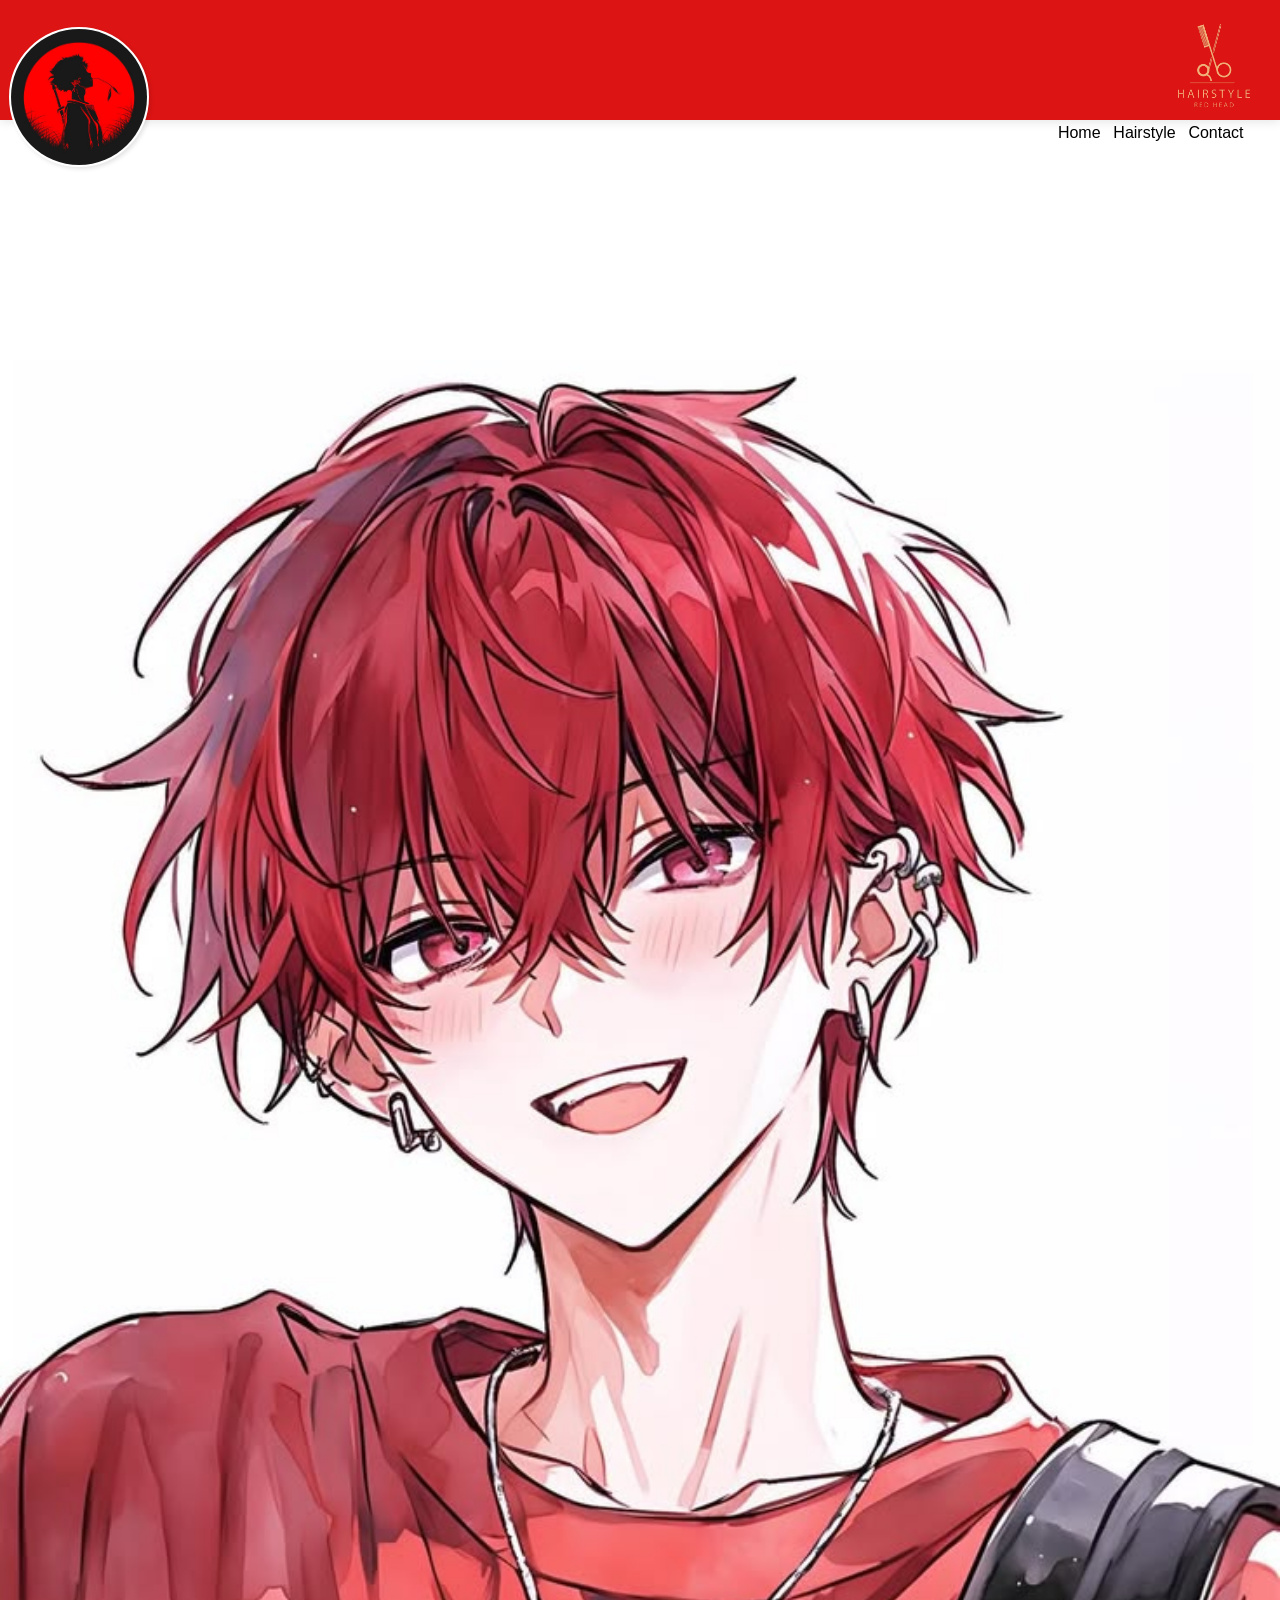
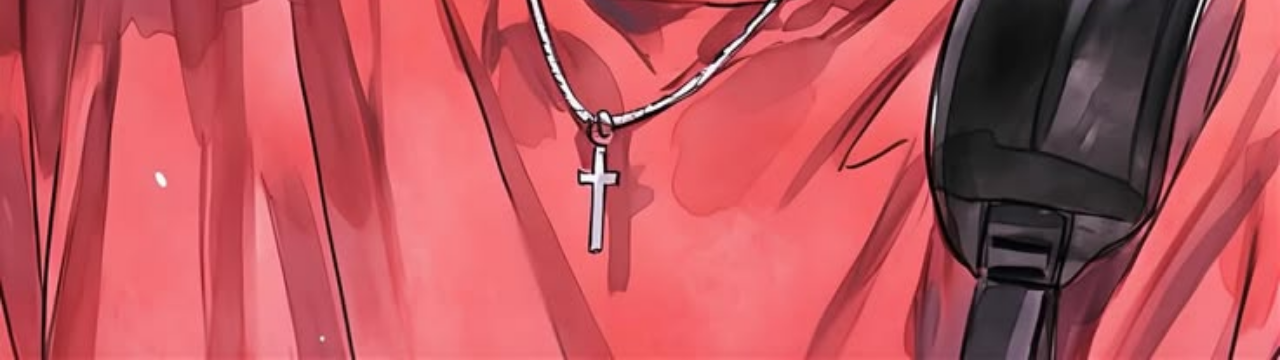
<file: index.html>
<!DOCTYPE html>
<html>

<head>
  <meta charset="UTF-8">
  <meta name="viewport" content="width=device-width, initial-scale=1">
  <link rel="stylesheet" href="style.css">
  <title></title>
  <link rel="stylesheet" href="https://cdnjs.cloudflare.com/ajax/libs/font-awesome/4.7.0/css/font-awesome.min.css">
</head>

<body>
<section class="main">
  <header class="navbar">
    <div class="logoone">
      <img src="logo1.png" alt="none">
    </div>
    <div class="logo">
      <img src="logo.jpg" alt="Brand Logo">
    </div>
  </header>
  
  <div id="nav">
    <div class="nav-links">
      <ul>
        <li><a href="index.html">Home</a></li>
        <li><a href="hairstyle.html">Hairstyle</a></li>
        <li><a href="contact.html">Contact</a></li>
      </ul>
    </div>
  </div>
  </section>

  <div id="random">
    
  </div>
  <section class="homepageimg">
  <div class="homepage"><img src="5.jpg" alt=""></div>
  </section>
  

  
  <div class="footer">
    <h1 class="f1">Our link</h1>
    <h3 class="f1">Advertise&nbsp; •&nbsp;Support&nbsp;•&nbsp;Our Company&nbsp;•&nbsp;Contact</h3>
    <div class="footer-app">
      <div><i class="fa fa-instagram"></i></div>
      <div><i class="fa fa-twitter"></i></div>
      <div><i class="fa fa-google"></i></div>
      <div><i class="fa fa-whatsapp"></i></div>
    </div>
  </div>
  
</body>

</html>
</file>
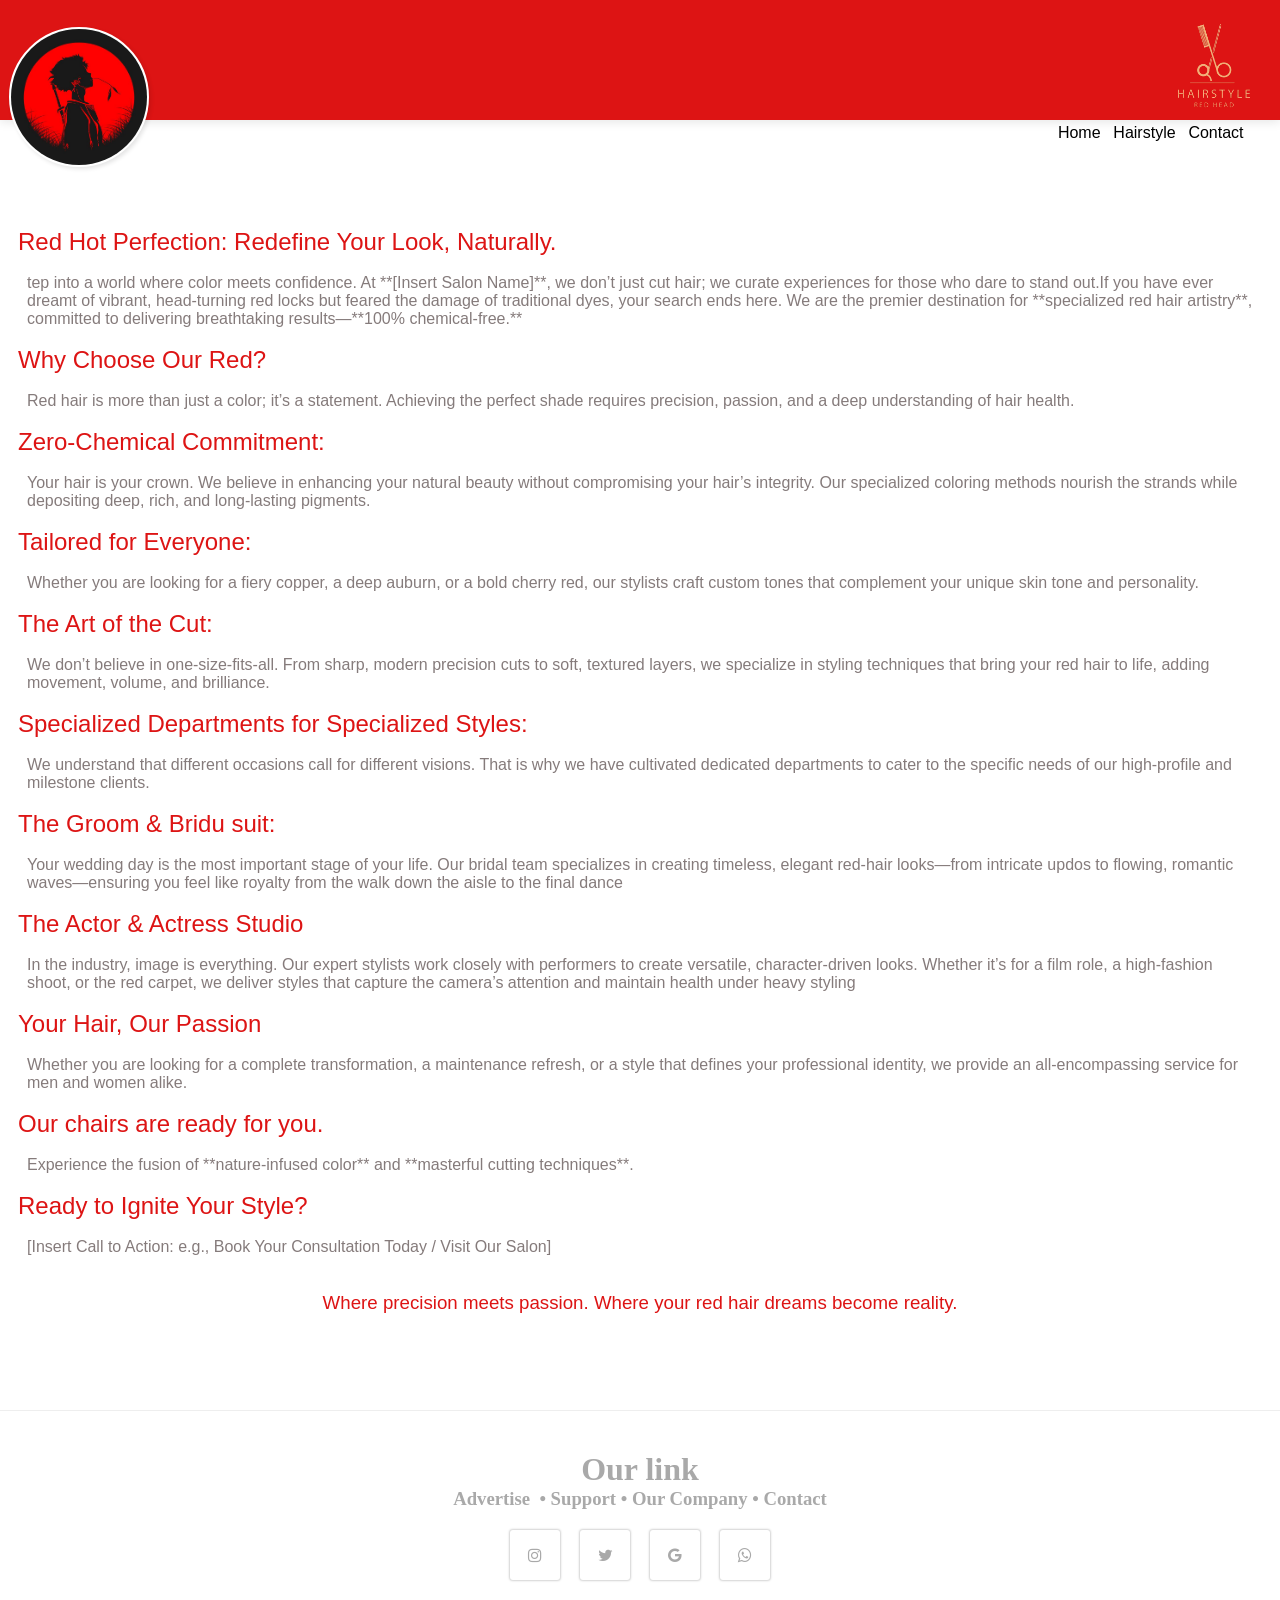
<file: contact.html>
<!DOCTYPE html>
<html>

<head>
  <meta charset="UTF-8">
  <meta name="viewport" content="width=device-width, initial-scale=1">
  <link rel="stylesheet" href="style.css">
  <link rel="stylesheet" href="https://cdnjs.cloudflare.com/ajax/libs/font-awesome/4.7.0/css/font-awesome.min.css">
  <title></title>
</head>

<body>
<section class="main">
  <header class="navbar">
    <div class="logoone">
      <img src="logo1.png" alt="none">
    </div>
    <div class="logo">
      <img src="logo.jpg" alt="Brand Logo">
    </div>
  </header>
  
  <div id="nav">
    <div class="nav-links">
      <ul>
        <li><a href="index.html">Home</a></li>
        <li><a href="hairstyle.html">Hairstyle</a></li>
        <li><a href="contact.html">Contact</a></li>
      </ul>
    </div>
  </div>
</section>
<section class="text">
  <h2>
    Red Hot Perfection: Redefine Your Look, Naturally.
  </h2>
  <p>
      tep into a world where color meets confidence. At **[Insert Salon Name]**, we don’t just cut hair; we curate experiences for those who dare to stand out.If you have ever dreamt of vibrant, head-turning red locks but feared the damage of traditional dyes, your search ends here. We are the premier destination for **specialized red hair artistry**, committed to delivering breathtaking results—**100% chemical-free.**
  </p>
  <h2> Why Choose Our Red?</h2>
  <p>
    Red hair is more than just a color; it’s a statement. Achieving the perfect shade requires precision, passion, and a deep understanding of hair health.
  </p>
  <h2>Zero-Chemical Commitment:</h2>
  <p>Your hair is your crown. We believe in enhancing your natural beauty without compromising your hair’s integrity. Our specialized coloring methods nourish the strands while depositing deep, rich, and long-lasting pigments.
  </p>
  <h2>Tailored for Everyone:</h2>
  <p>Whether you are looking for a fiery copper, a deep auburn, or a bold cherry red, our stylists craft custom tones that complement your unique skin tone and personality.
  </p>
  <h2>The Art of the Cut:</h2>
  <p>We don’t believe in one-size-fits-all. From sharp, modern precision cuts to soft, textured layers, we specialize in styling techniques that bring your red hair to life, adding movement, volume, and brilliance.
  </p>
  <h2>Specialized Departments for Specialized Styles:</h2>
  <p>
    We understand that different occasions call for different visions. That is why we have cultivated dedicated departments to cater to the specific needs of our high-profile and milestone clients.
  </p>
  <p>
    <h2> The Groom & Bridu suit:</h2>
    <p>
      Your wedding day is the most important stage of your life. Our bridal team specializes in creating timeless, elegant red-hair looks—from intricate updos to flowing, romantic waves—ensuring you feel like royalty from the walk down the aisle to the final dance
    </p>
    <h2> The Actor & Actress Studio</h2>
    <p>
      In the industry, image is everything. Our expert stylists work closely with performers to create versatile, character-driven looks. Whether it’s for a film role, a high-fashion shoot, or the red carpet, we deliver styles that capture the camera’s attention and maintain health under heavy styling
    </p>
    <h2>Your Hair, Our Passion</h2>
    <p>
      Whether you are looking for a complete transformation, a maintenance refresh, or a style that defines your professional identity, we provide an all-encompassing service for men and women alike.
    </p>
    <h2>
      Our chairs are ready for you.
    </h2>
    <p>
      Experience the fusion of **nature-infused color** and **masterful cutting techniques**.
    </p>
    <h2>Ready to Ignite Your Style?</h2>
    <p>
      [Insert Call to Action: e.g., Book Your Consultation Today / Visit Our Salon]
    </p>
    <h3>
      Where precision meets passion. Where your red hair dreams become reality.
    </h3>
</section>
  <div class="footer">
    <h1 class="f1">Our link</h1>
    <h3 class="f1">Advertise&nbsp; •&nbsp;Support&nbsp;•&nbsp;Our Company&nbsp;•&nbsp;Contact</h3>
    <div class="footer-app">
      <div><i class="fa fa-instagram"></i></div>
      <div><i class="fa fa-twitter"></i></div>
      <div><i class="fa fa-google"></i></div>
      <div><i class="fa fa-whatsapp"></i></div>
    </div>
  </div>
</body>

</html>
</file>
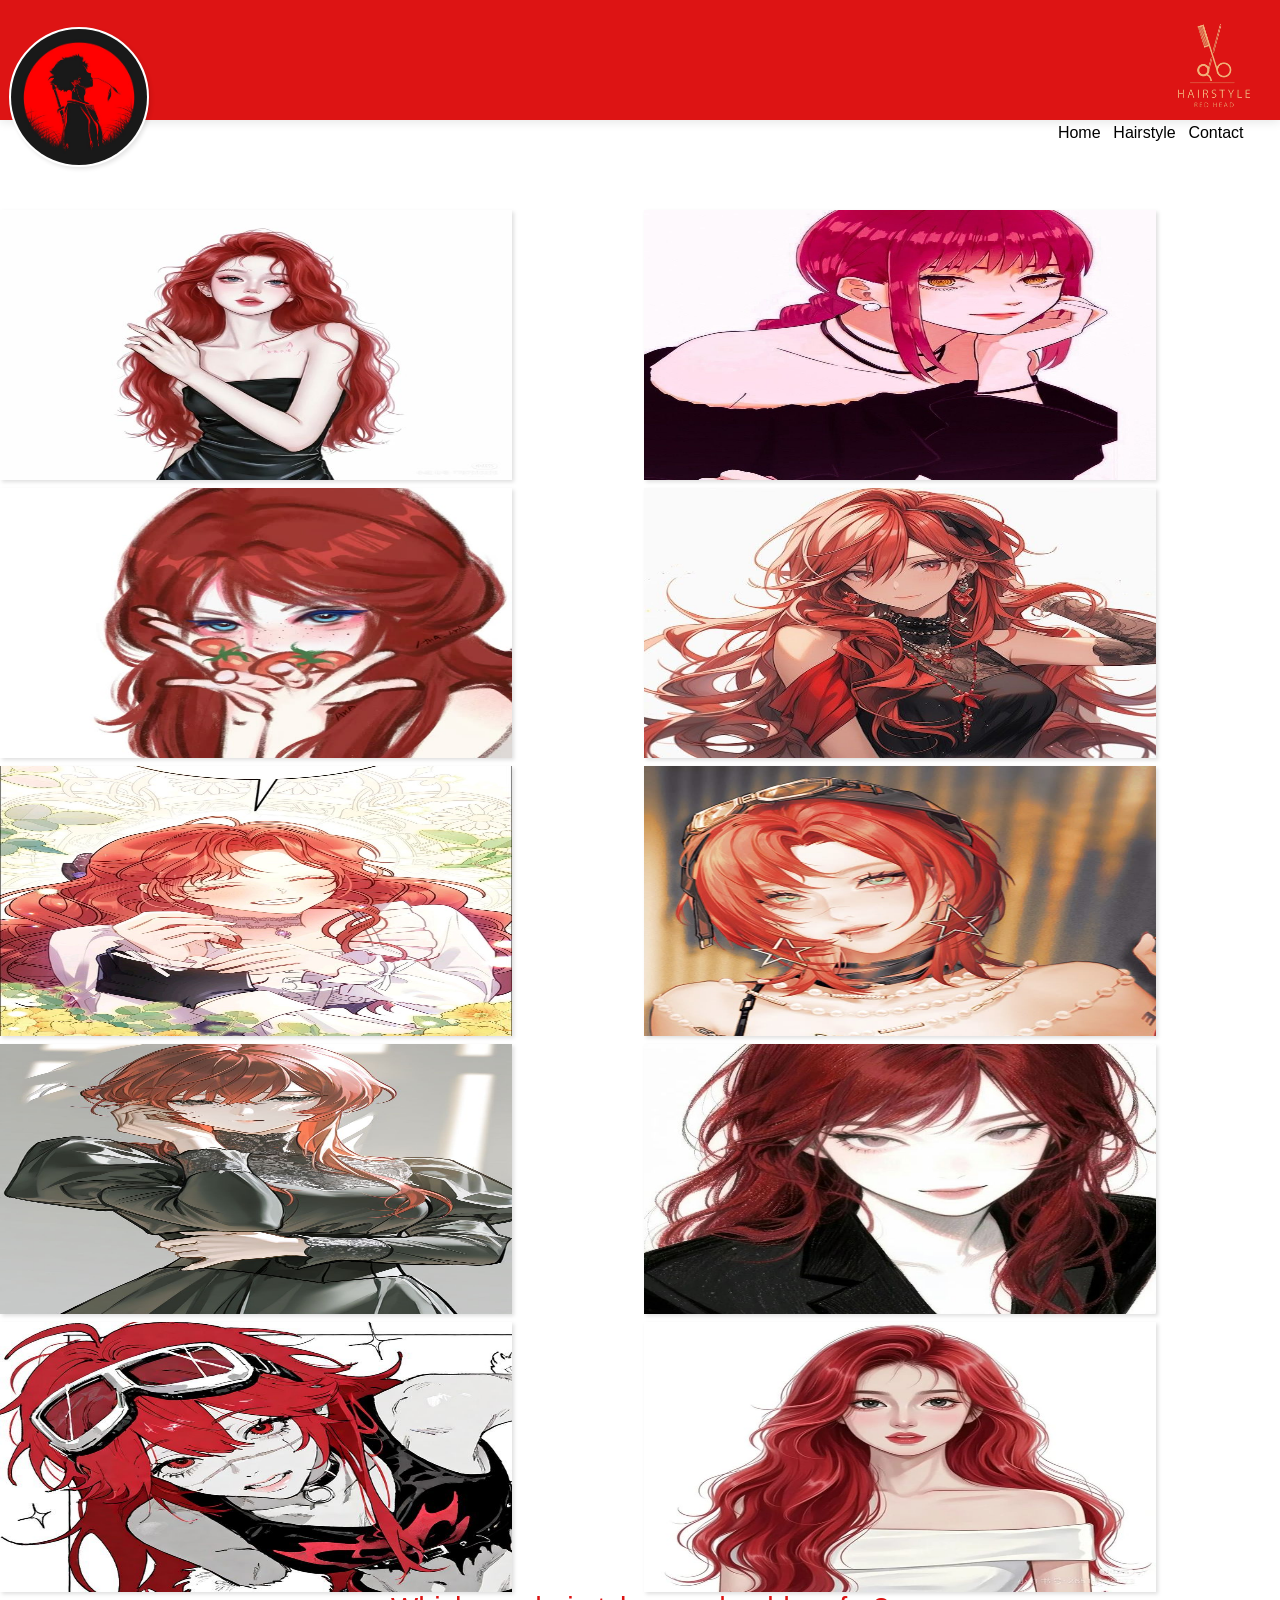
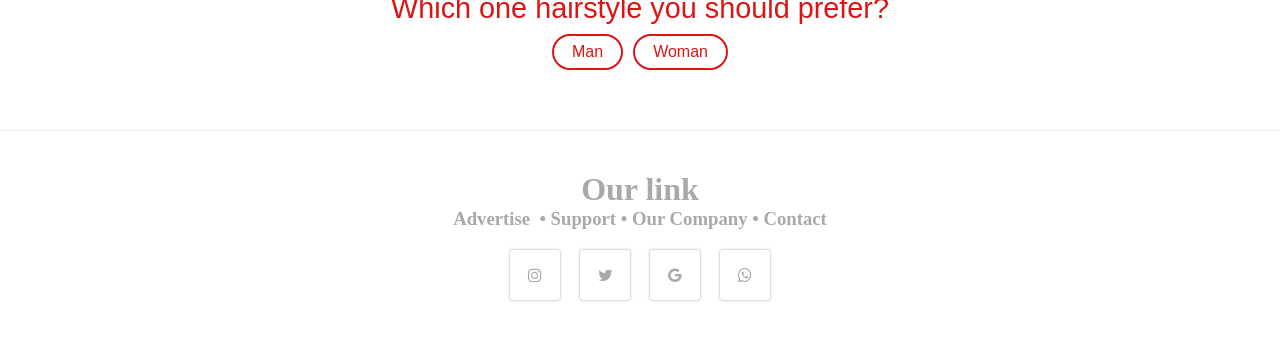
<file: girl.html>
<!DOCTYPE html>
<html>

<head>
  <meta charset="UTF-8">
  <meta name="viewport" content="width=device-width, initial-scale=1">
  <link rel="stylesheet" href="style.css">
  <title></title>
  <link rel="stylesheet" href="https://cdnjs.cloudflare.com/ajax/libs/font-awesome/4.7.0/css/font-awesome.min.css">
</head>

<body>
<section class="main">
  <header class="navbar">
    <div class="logoone">
      <img src="logo1.png" alt="none">
    </div>
    <div class="logo">
      <img src="logo.jpg" alt="Brand Logo">
    </div>
  </header>
  
  <div id="nav">
    <div class="nav-links">
      <ul>
        <li><a href="index.html">Home</a></li>
        <li><a href="hairstyle.html">Hairstyle</a></li>
        <li><a href="contact.html">Contact</a></li>
      </ul>
    </div>
  </div>
</section>
  
  <section>
    
    <div class="parent">
      <div class="div1"><img src="girl9.jpg" alt=""></div>
      <div class="div2"><img src="girl11.jpg" alt=""></div>
      <div class="div3"><img src="girl3.jpg" alt=""></div>
      <div class="div4"><img src="girl2.jpg" alt=""></div>
      <div class="div5"><img src="girl10.jpg" alt=""></div>
      <div class="div6"><img src="girl4.jpg" alt=""></div>
      <div class="div7"><img src="girl12.jpg" alt=""></div>
      <div class="div8"><img src="girl6.jpg" alt=""></div>
      <div class="div9"><img src="girl1.jpg" alt=""></div>
      <div class="div10"><img src="girl8.jpg" alt=""></div>
    </div>
    
  </section>
    <section class="option">
    <h1> Which one hairstyle you should prefer?</h1>
    <div class="gender">
      <div id="boy">
        <a href="hairstyle.html">Man</a>
      </div>
      <div id="girl">
        <a href="girl.html">Woman</a>
      </div>
    </div>
    
  </section>
    <div class="footer">
    <h1 class="f1">Our link</h1>
    <h3 class="f1">Advertise&nbsp; •&nbsp;Support&nbsp;•&nbsp;Our Company&nbsp;•&nbsp;Contact</h3>
    <div class="footer-app">
      <div><i class="fa fa-instagram"></i></div>
      <div><i class="fa fa-twitter"></i></div>
      <div><i class="fa fa-google"></i></div>
      <div><i class="fa fa-whatsapp"></i></div>
    </div>
  </div>
</body>

</html>
</file>
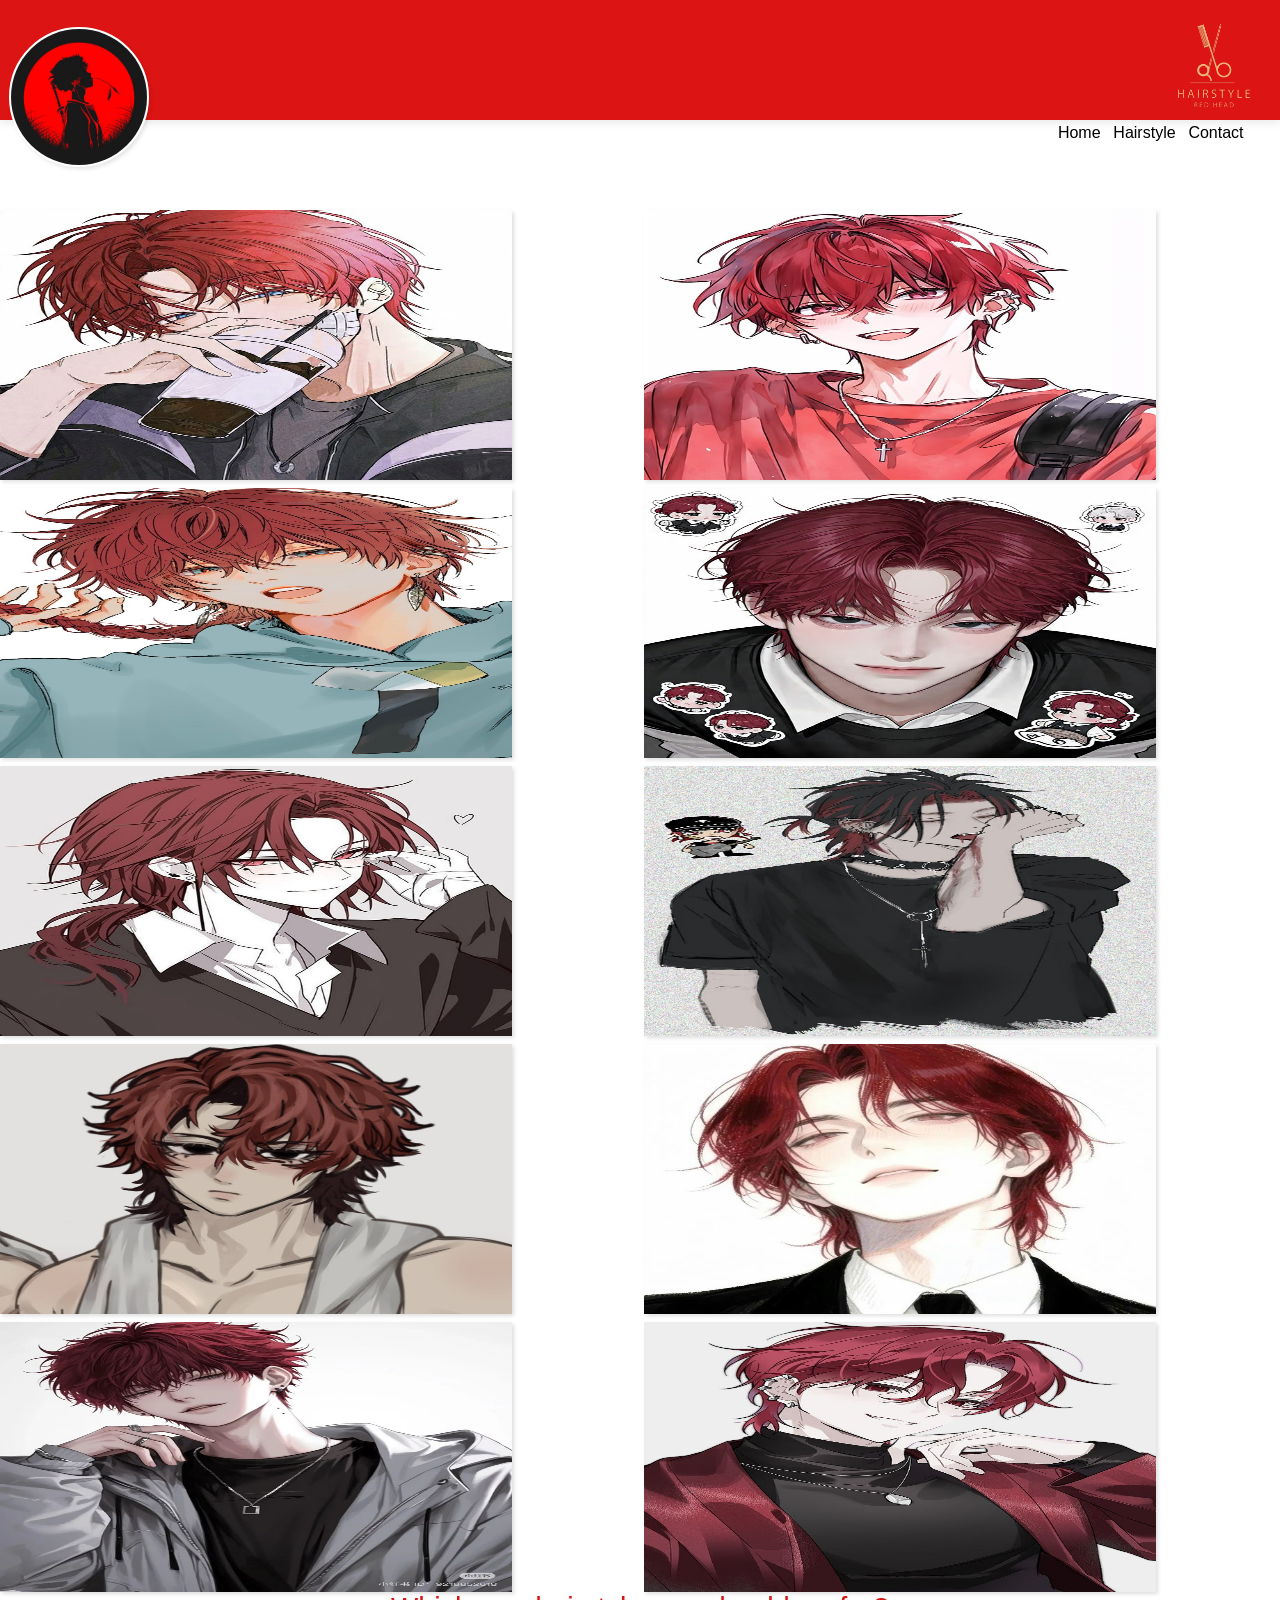
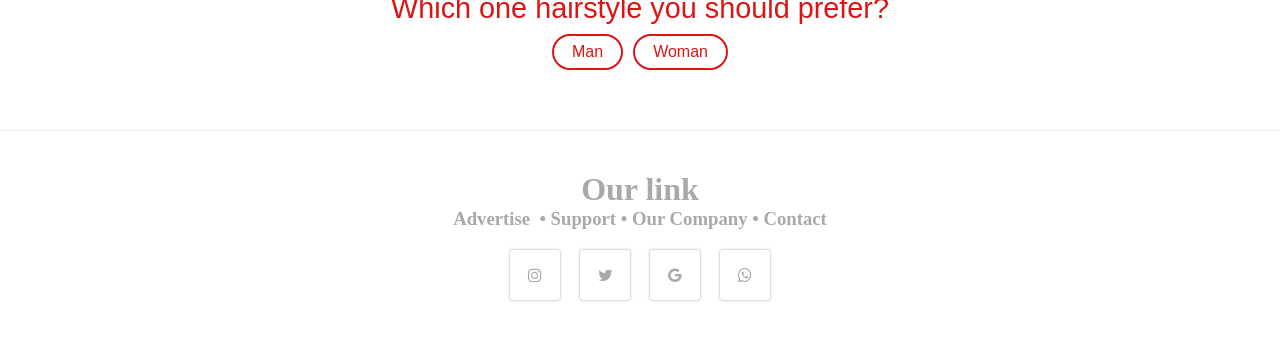
<file: hairstyle.html>
<!DOCTYPE html>
<html>

<head>
  <meta charset="UTF-8">
  <meta name="viewport" content="width=device-width, initial-scale=1">
  <link rel="stylesheet" href="style.css">
  <link rel="stylesheet" href="https://cdnjs.cloudflare.com/ajax/libs/font-awesome/4.7.0/css/font-awesome.min.css">
  <title></title>
</head>

<body>
<section class="main">
  <header class="navbar">
    <div class="logoone">
      <img src="logo1.png" alt="none">
    </div>
    <div class="logo">
      <img src="logo.jpg" alt="Brand Logo">
    </div>
  </header>
  
  <div id="nav">
    <div class="nav-links">
      <ul>
        <li><a href="index.html">Home</a></li>
        <li><a href="hairstyle.html">Hairstyle</a></li>
        <li><a href="contact.html">Contact</a></li>
      </ul>
    </div>
  </div>
  </section>

<section>

<div class="parent">
    <div class="div1"><img src="2.jpg" alt=""></div>
    <div class="div2"><img src="5.jpg" alt=""></div>
    <div class="div3"><img src="1.jpg" alt=""></div>
    <div class="div4"><img src="9.jpg" alt=""></div>
    <div class="div5"><img src="10.jpg" alt=""></div>
    <div class="div6"><img src="11.jpg" alt=""></div>
    <div class="div7"><img src="12.jpg" alt=""></div>
    <div class="div8"><img src="4.jpg" alt=""></div>
    <div class="div9"><img src="3.jpg" alt=""></div>
    <div class="div10"><img src="7.jpg" alt=""></div>
</div>
</section>
  <section class="option">
    <h1> Which one hairstyle you should prefer?</h1>
    <div class="gender">
    <div id="boy">
      <a href="hairstyle.html">Man</a>
    </div>
    <div id="girl">
      <a href="girl.html">Woman</a>
    </div>
    </div>

  </section>
    <div class="footer">
    <h1 class="f1">Our link</h1>
    <h3 class="f1">Advertise&nbsp; •&nbsp;Support&nbsp;•&nbsp;Our Company&nbsp;•&nbsp;Contact</h3>
    <div class="footer-app">
      <div><i class="fa fa-instagram"></i></div>
      <div><i class="fa fa-twitter"></i></div>
      <div><i class="fa fa-google"></i></div>
      <div><i class="fa fa-whatsapp"></i></div>
    </div>
  </div>
</body>

</html>
</file>
<file: style.css>
* {
  margin: 0;
  padding: 0;
  box-sizing: border-box;
  list-style: none;
  text-decoration: none;
}

body {
  font-family: sans-serif;
  background: #fff;
}

.navbar {
  background: #DD1414;
  display: flex;
  align-items: center;
  justify-content: space-between;
  padding: 1rem 5%;
  box-shadow: 0 2px 10px rgba(0, 0, 0, 0.1);
  height: 120px;
}

.logo {
  height: 140px;
  width: 140px;
  border-radius: 50%;
  background: #fff;
  border: 2px solid #fff;
  position: absolute;
  top: 3vh;
  left: 1vh;
  overflow: hidden;
  box-shadow: 2px 2px 4px rgba(0, 0, 0, 0.11);
}

.logo:hover img {
  scale: 1.1;
}

.logo img {
  object-fit: center;
  height: 136px;
  display: flex;
  justify-self: center;
  transition: all ease 0.8s;
  
}

.logoone img {
  height: 120px;
  position: absolute;
  right: 0;
  top: 0;
  mix-blend-mode: lighten;
}

#nav {
  height: 10vh;
}

.nav-links {
  position: absolute;
  right: 2%;
  padding: 0.5vh;
}

.nav-links ul {
  display: flex;
  width: 20%;
}

.nav-links a {
  color: #000;
  font-weight: 300;
  padding: 0.4rem;
  border-radius: 4px;
  font-size: 1em;
}

.nav-links a:hover {
  background: #E21818;
  color: #fff;
}

.parent {
  display: grid;
  grid-template-columns: repeat(2, 1fr);
  gap: 8px;
  justify-self: center;
  
}

.div1,
.div2,
.div3,
.div4,
.div5,
.div6,
.div7,
.div8,
.div9,
.div10 {
  height: 30vh;
  width: 40vw;
  box-shadow: 2px 2px 4px rgba(0, 0, 0, 0.13);
  object-fit: center;
  overflow: hidden;
}

.div1 img {
  height: 30vh;
  width: 40vw;
  transition: all ease 0.8s;
}

.div1:hover img {
  scale: 1.3;
}

.div2 img {
  height: 30vh;
  width: 40vw;
  transition: all ease 0.8s;
}

.div2:hover img {
  scale: 1.3;
}

.div3 img {
  height: 30vh;
  width: 40vw;
  transition: all ease 0.8s;
}

.div3:hover img {
  scale: 1.3;
}

.div4 img {
  height: 30vh;
  width: 40vw;
  transition: all ease 0.8s;
}

.div4:hover img {
  scale: 1.3;
}

.div5 img {
  height: 30vh;
  width: 40vw;
  transition: all ease 0.8s;
}

.div5:hover img {
  scale: 1.3;
}

.div6 img {
  height: 30vh;
  width: 40vw;
  transition: all ease 0.8s;
}

.div6:hover img {
  scale: 1.3;
}

.div7 img {
  height: 30vh;
  width: 40vw;
  transition: all ease 0.8s;
}

.div7:hover img {
  scale: 1.3;
}

.div8 img {
  height: 30vh;
  width: 40vw;
  transition: all ease 0.8s;
}

.div8:hover img {
  scale: 1.3;
}

.div9 img {
  height: 30vh;
  width: 40vw;
  transition: all ease 0.8s;
}

.div9:hover img {
  scale: 1.3;
}

.div10 img {
  height: 30vh;
  width: 40vw;
  transition: all ease 0.8s;
}

.div10:hover img {
  scale: 1.3;
}

.div img {
  height: 30vh;
  width: 40vw;
  transition: all ease 0.8s;
}

.div10:hover img {
  scale: 1.3;
}

.div12 img {
  height: 30vh;
  width: 40vw;
  transition: all ease 0.8s;
}

.div12:hover img {
  scale: 1.3;
}

.text h2 {
  font-weight: 500;
  padding: 2vh;
  color: #DD1414;
}

.text p {
  font-weight: 200;
  padding: 0vh 3vh;
  color: #857B7B;
}

.text h3 {
  font-weight: 400;
  padding: 4vh;
  text-align: center;
  color: #DD1414;
}

.homepageimg {
  height: 60vh;
  width: 100vw;
  top: 40vh;
  position: absolute;
}

.homepage img {
  width: 100%;
  height: 100%;
  transition: all ease 0.8s;
}

.homepage:hover img {
  scale: 1.2;
}

.option {
  display: flex;
  flex-direction: column;
  align-items: center;
  gap: 1vh;
}

.gender {
  display: flex;
  gap: 10px;
}

#boy,
#girl {
  font-weight: 400;
  text-align: center;
  border: 2px solid #DD1414;
  border-radius: 20px;
  transition: all 0.3s ease;
}

#boy a,
#girl a {
  display: block;
  padding: 0.8vh 2vh;
  color: #DD1414;
  text-decoration: none;
}

#boy:hover,
#girl:hover {
  background: #DD1414;
}

#boy:hover a,
#girl:hover a {
  color: white;
}

.option h1 {
  font-weight: 400;
  text-align: center;
  color: #DD1414;
  font-size: 1.8em;
}


#random {
  background: #fff;
  height: 500px;
}

.footer {
  text-align: center;
  color: darkgrey;
  background-color: #ffffff;
  padding: 40px 20px;
  margin-top: 60px;
  border-top: 1px solid #eee;
}

.footer h1,
.footer h3 {
  font-family: fantasy;
}

.footer h1:hover,
.footer h3:hover {
  color: #DD1414;
}

.footer-app {
  display: flex;
  flex-direction: row;
  align-items: center;
  justify-content: center;
  margin: 20px 0;
}

.footer-app div {
  height: 50px;
  width: 50px;
  margin: 0px 10px;
  box-shadow: 0 0 2px 1px lightgrey;
  border-radius: 3px;
  display: flex;
  align-items: center;
  justify-content: center;
  color: darkgrey;
  cursor: pointer;
  transition: all 0.2s ease;
}

.footer-app div:hover {
  background-color: #DD1414;
  color: white;
}
</file>
